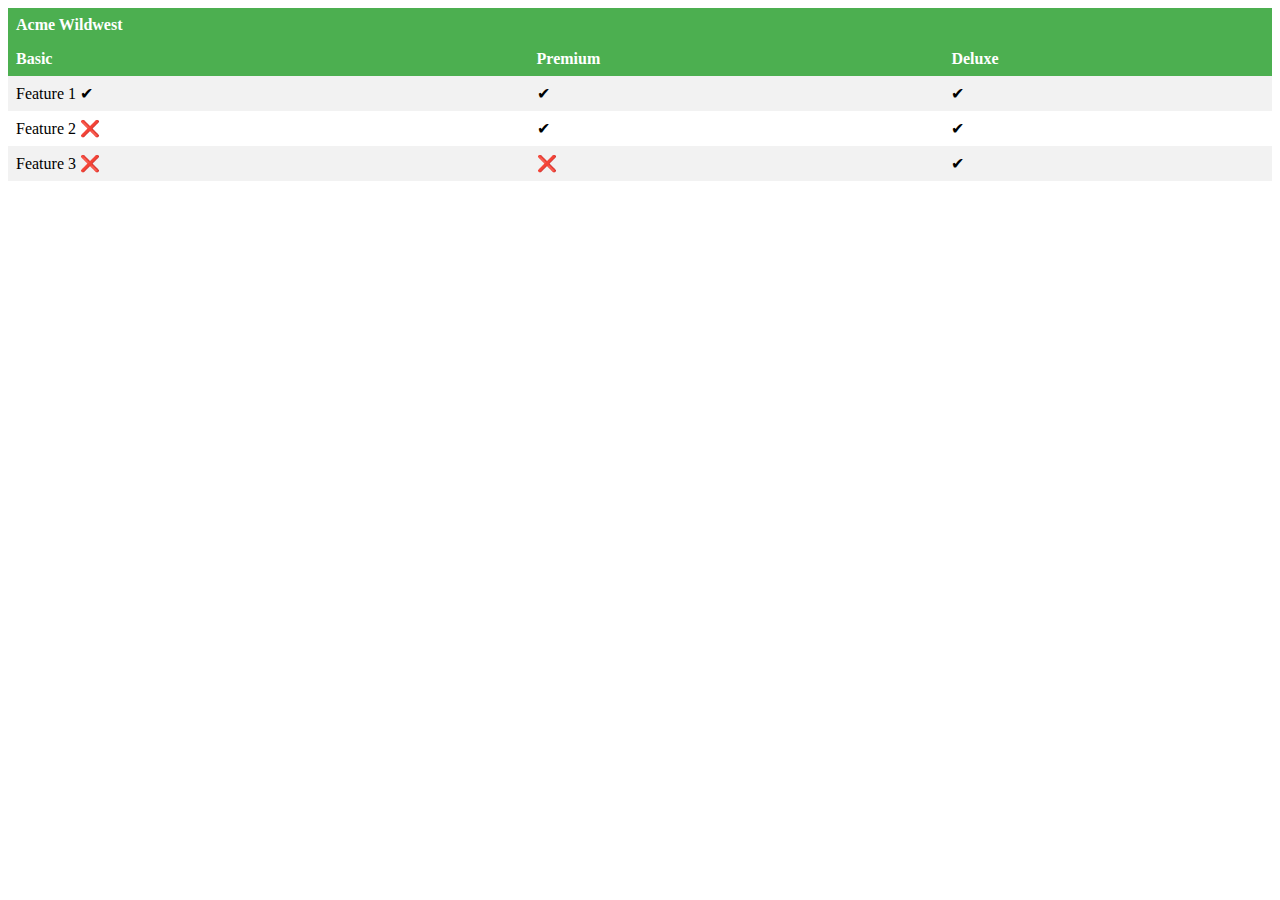
<file: index.html>
<!DOCTYPE html>
<html>
  <head>
    <title>Table Build Example</title>
    <link rel="stylesheet" type="text/css" href="style.css">
  </head>
  <body>
    <main>
        <table class="center">
            <thead>
                <tr>
                    <th colspan="3">Acme Wildwest</th>
                </tr>
            </thead>

            <tbody>
                <tr>
                    <th>Basic</th>
                    <th>Premium</th>
                    <th>Deluxe</th>
                </tr>
                <tr>
                    <td>Feature 1 ✔ </td>
                    <td> ✔ </td>
                    <td> ✔ </td>
                </tr>
                <tr>
                    <td>Feature 2 ❌ </td>
                    <td> ✔ </td>
                    <td> ✔ </td>
                </tr>
                <tr>
                    <td>Feature 3 ❌ </td>
                    <td> ❌ </td>
                    <td> ✔ </td>
             
            </tbody>
            </table>
    </main>
</body>
</html>
</file>
<file: style.css>
table {
    border-collapse: collapse;
    width: 100%;
  }
  
  th, td {
    text-align: left;
    padding: 8px;
  }
  
  th {
    background-color: #4CAF50;
    color: white;
  }
  
  tr:nth-child(even) {
    background-color: #f2f2f2;
  }
  
  .completed {
    color: green;
  }
  
  .incomplete {
    color: red;
  }
</file>
